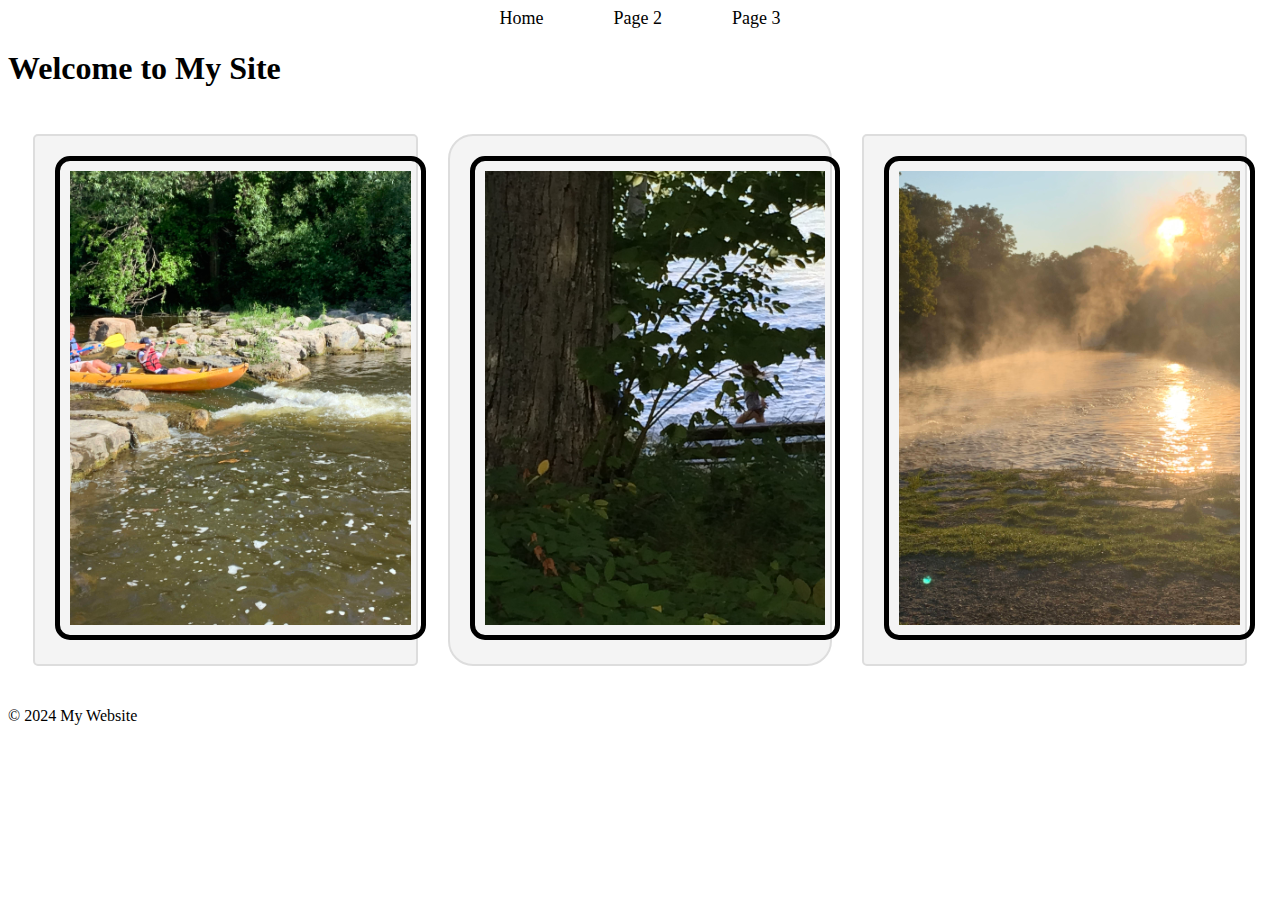
<file: page2.html>
<!DOCTYPE html>
<html lang="en">
<head>
    <meta charset="UTF-8">
    <meta name="viewport" content="width=device-width, initial-scale=1.0">
    <title>My Website</title>
    <link rel="stylesheet" href="style.css">
</head>
<body>
    <header>
        <a href="#main-content" class="skip-link">Skip to Main Content</a>
        <nav>
            <ul>
                <li><a href="index.html" class="active">Home</a></li>
                <li><a href="page2.html">Page 2</a></li>
                <li><a href="page3.html">Page 3</a></li>
            </ul>
        </nav>
    </header>

    <main id="main-content">
        <h1>Welcome to My Site</h1>
        <!-- Content here -->
        <section class="grid-container">
          

            <div class="grid-item">
                <img src="images/huron_river_cascades.JPG" alt=" two people on a kayak approaching some small rapids" width="100">
            </div>


            <div class="grid-item">
                <img src="images/lake_view.JPG" alt="a glimpse of a child running along a lake obscured by branches" width="100">
            </div>

            <div class="grid-item">
              <img src="images/mist_over_huron_river.JPG" alt="the mist rising over a river in the morning" width="100">
            </div>

        </section>
        
    </main>

    <footer>
        <p>&copy; 2024 My Website</p>
    </footer>
</body>
</html>
</file>
<file: style.css>
.skip-link {
    position: absolute;
    top: -40px;
    left: -1000px;
    background-color: #000;
    color: #fff;
    padding: 10px;
    text-decoration: none;
}

.skip-link:focus {
    top: 0;
    left: 0;
    z-index: 100;
}


nav ul {
    display: flex;
    justify-content: center;
    list-style: none;
    padding: 0;
    margin: 0;
}

nav ul li {
    margin: 0 15px;
}

nav ul li a {
    text-decoration: none;
    color: #000;
    padding: 10px 20px;
    background-color: rgba(255, 255, 255, 0.8);
    border-radius: 8px;
    font-size: 18px;
}

nav ul li a:hover {
    background-color: #ccc;
}


.grid-container {
    display: grid;
    grid-template-columns: repeat(3, 1fr);
    gap: 20px;
    padding: 20px;
}

.grid-item {
    background-color: #f4f4f4;
    padding: 20px;
    text-align: center;
    border: 2px solid #ddd;
    margin: 5px;
    gap: 5px;
}


img {
    border: 5px solid #000;
    padding: 10px;
    border-radius: 15px;
    width: 100%;
object-fit: cover;
}


.grid-item:hover {
    background-color: #eaeaea;
    transform: scale(1.05);
}

.grid-item:nth-child(even) {
    border-radius: 25px;
}

.grid-item:nth-child(odd) {
    border-radius: 5px;
}
</file>
